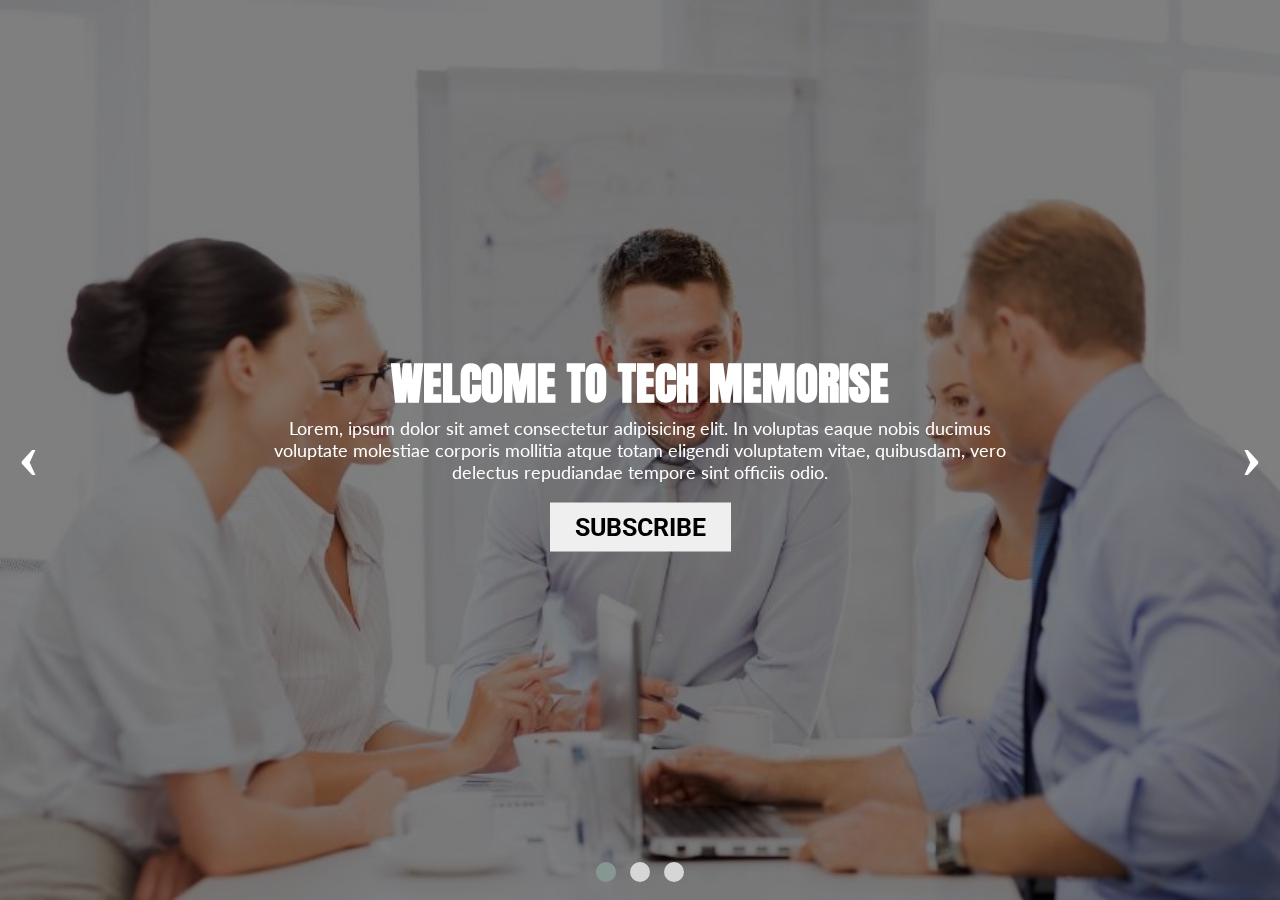
<file: carousel/Image Slider using Owl Carousel/Image Slider using Owl Carousel/index.html>
<!DOCTYPE html>
<html lang="en">

<head>
    <meta charset="UTF-8">
    <meta name="viewport" content="width=device-width, initial-scale=1.0">
    <title>Owl Carousel - Jquery Plugin</title>

    <!-- Google Font -->
    <link href="https://fonts.googleapis.com/css?family=Anton|Cabin|Lato|Fjalla+One|Montserrat|Roboto&display=swap" rel="stylesheet">

    <!-- Font Awesome -->
    <link rel="stylesheet" href="https://cdnjs.cloudflare.com/ajax/libs/font-awesome/5.13.0/css/all.min.css">

    <!-- Owl Carousel -->
    <link rel="stylesheet" href="https://cdnjs.cloudflare.com/ajax/libs/OwlCarousel2/2.3.4/assets/owl.carousel.min.css">
    <link rel="stylesheet" href="https://cdnjs.cloudflare.com/ajax/libs/OwlCarousel2/2.3.4/assets/owl.theme.default.min.css">

    <!-- Custom Style Sheet -->
    <link rel="stylesheet" href="style.css">
</head>

<body>
    <div class="owl-carousel owl-theme">
        <div class="slide slide-1">
            <div class="slide-content">
                <h1>Welcome To Tech Memorise</h1>
                <p>Lorem, ipsum dolor sit amet consectetur adipisicing elit. In voluptas eaque nobis ducimus voluptate molestiae corporis mollitia atque totam eligendi voluptatem vitae, quibusdam, vero delectus repudiandae tempore sint officiis odio.</p>
                <button>Subscribe</button>
            </div>
        </div>
        <div class="slide slide-2">
            <div class="slide-content">
                <h1>Your True Tech Navigator</h1>
                <p>Lorem, ipsum dolor sit amet consectetur adipisicing elit. In voluptas eaque nobis ducimus voluptate molestiae corporis mollitia atque totam eligendi voluptatem vitae, quibusdam, vero delectus repudiandae tempore sint officiis odio.</p>
                <button>Comment</button>
            </div>
        </div>
        <div class="slide slide-3">
            <div class="slide-content">
                <h1>Your True Source of Learning Web Dev</h1>
                <p>Lorem, ipsum dolor sit amet consectetur adipisicing elit. In voluptas eaque nobis ducimus voluptate molestiae corporis mollitia atque totam eligendi voluptatem vitae, quibusdam, vero delectus repudiandae tempore sint officiis odio.</p>
                <button>Like & Share</button>
            </div>
        </div>
    </div>

    <!-- Jquery -->
    <script src="https://cdnjs.cloudflare.com/ajax/libs/jquery/3.5.1/jquery.min.js"></script>
    <!-- Owl Carousel -->
    <script src="https://cdnjs.cloudflare.com/ajax/libs/OwlCarousel2/2.3.4/owl.carousel.min.js"></script>
    <!-- Custom Javascript -->
    <script>
        $(document).ready(function () {
            $(".owl-carousel").owlCarousel({
                items:1,
                loop:true,
                nav:true,
                dots:true,
                autoplay:true,
                autoplaySpeed:1000,
                smartSpeed:1500,
                autoplayHoverPause:true
            });
        });
    </script>
</body>

</html>
</file>
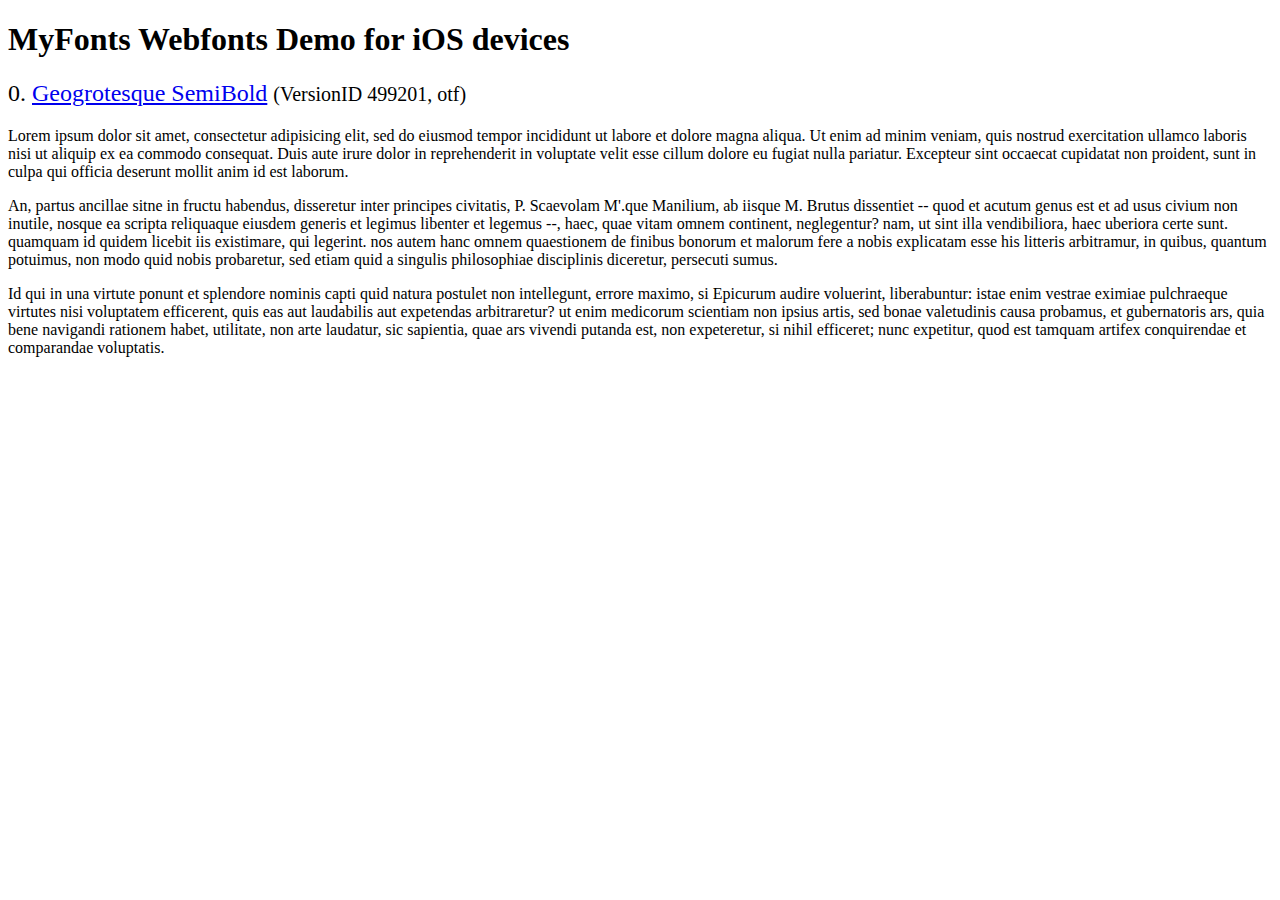
<file: carousel/FlexSlider-master/FlexSlider-master/demo/fonts/webfonts/geo-semibold/svg/index.html>
<!DOCTYPE html>
<html>
<head>
<title>MyFonts Webfonts Demo for iOS devices</title>
<meta http-equiv="content-type" content="text/html; charset=utf-8" />

<style type="text/css" media="all">

	h2 {
		 font-weight:normal;
	}

		
	@font-face {
		font-family:"Geogrotesque-SemiBold";
		src:url("style_169898.svg#Geogrotesque-SemiBold") format("svg");
	}
	
	.webfont_0 {
		font-family: Geogrotesque-SemiBold;
	}
		
</style>

</head>

<body>

<h1>MyFonts Webfonts Demo for iOS devices</h1>


<h2>0. <span class='webfont_0'><a href='http://new.myfonts.com/search/style::169898/'>Geogrotesque SemiBold</a></span>
<small>(VersionID 499201, otf)</small>
</h2>

<p class='webfont_0'>Lorem ipsum dolor sit amet, consectetur adipisicing elit, sed do eiusmod tempor incididunt ut labore et dolore magna aliqua. Ut enim ad minim veniam, quis nostrud exercitation ullamco laboris nisi ut aliquip ex ea commodo consequat. Duis aute irure dolor in reprehenderit in voluptate velit esse cillum dolore eu fugiat nulla pariatur. Excepteur sint occaecat cupidatat non proident, sunt in culpa qui officia deserunt mollit anim id est laborum.</p>

<p class='webfont_0'>An, partus ancillae sitne in fructu habendus, disseretur inter principes civitatis, P. Scaevolam M'.que Manilium, ab iisque M. Brutus dissentiet -- quod et acutum genus est et ad usus civium non inutile, nosque ea scripta reliquaque eiusdem generis et legimus libenter et legemus --, haec, quae vitam omnem continent, neglegentur? nam, ut sint illa vendibiliora, haec uberiora certe sunt. quamquam id quidem licebit iis existimare, qui legerint. nos autem hanc omnem quaestionem de finibus bonorum et malorum fere a nobis explicatam esse his litteris arbitramur, in quibus, quantum potuimus, non modo quid nobis probaretur, sed etiam quid a singulis philosophiae disciplinis diceretur, persecuti sumus.</p>

<p class='webfont_0'>Id qui in una virtute ponunt et splendore nominis capti quid natura postulet non intellegunt, errore maximo, si Epicurum audire voluerint, liberabuntur: istae enim vestrae eximiae pulchraeque virtutes nisi voluptatem efficerent, quis eas aut laudabilis aut expetendas arbitraretur? ut enim medicorum scientiam non ipsius artis, sed bonae valetudinis causa probamus, et gubernatoris ars, quia bene navigandi rationem habet, utilitate, non arte laudatur, sic sapientia, quae ars vivendi putanda est, non expeteretur, si nihil efficeret; nunc expetitur, quod est tamquam artifex conquirendae et comparandae voluptatis.</p>




</body>
</html>
</file>
<file: carousel/Image Slider using Owl Carousel/Image Slider using Owl Carousel/style.css>
* {
    margin: 0;
    padding: 0;
    box-sizing: border-box;
}

.owl-carousel {
    width: 100%;
    height: 100vh;
}

.slide {
    width: 100%;
    height: 100vh;
    position: relative;
    background-size: cover;
    background-repeat: no-repeat;
    background-position: center center;
}

.slide::before {
    content: "";
    position: absolute;
    top: 0;
    left: 0;
    width: 100%;
    height: 100vh;
    background-color: rgba(0, 0, 0, 0.5);
}

.slide-1 {
    background-image: url(bg-1.jpg);
}

.slide-2 {
    background-image: url(bg-2.jpg);
}

.slide-3 {
    background-image: url(bg-3.jpg);
}

.slide-content {
    text-align: center;
    position: absolute;
    top: 50%;
    transform: translateY(-50%);
    color: #fff;
    padding: 0 20%;
}

.slide-content h1 {
    font-family: "Anton", serif;
    font-size: 45px;
    text-transform: uppercase;
}

.slide-content p {
    font-family: "Lato", serif;
    font-size: 18px;
    margin-bottom: 20px;
}

.slide-content button {
    font-family: "Roboto", serif;
    font-size: 25px;
    text-transform: uppercase;
    font-weight: bolder;
    padding: 10px 25px;
    border: none;
}

.owl-dots {
    width: 100%;
    text-align: center;
    position: absolute;
    bottom: 1%;
}

.owl-dots span {
    width: 20px !important;
    height: 20px !important;
}

.owl-dots button {
    border: none !important;
    outline: none !important;
}

.owl-nav button {
    border: none !important;
    outline: none !important;
}

.owl-prev, .owl-next {
    position: absolute;
    top: 50%;
    transform: translateY(-50%);
    color: #fff !important;
    font-size: 65px !important;
    font-weight: bolder !important;
    background:none !important;
}

.owl-prev {
    left: 1%;
}

.owl-next {
    right: 1%;
}
</file>
